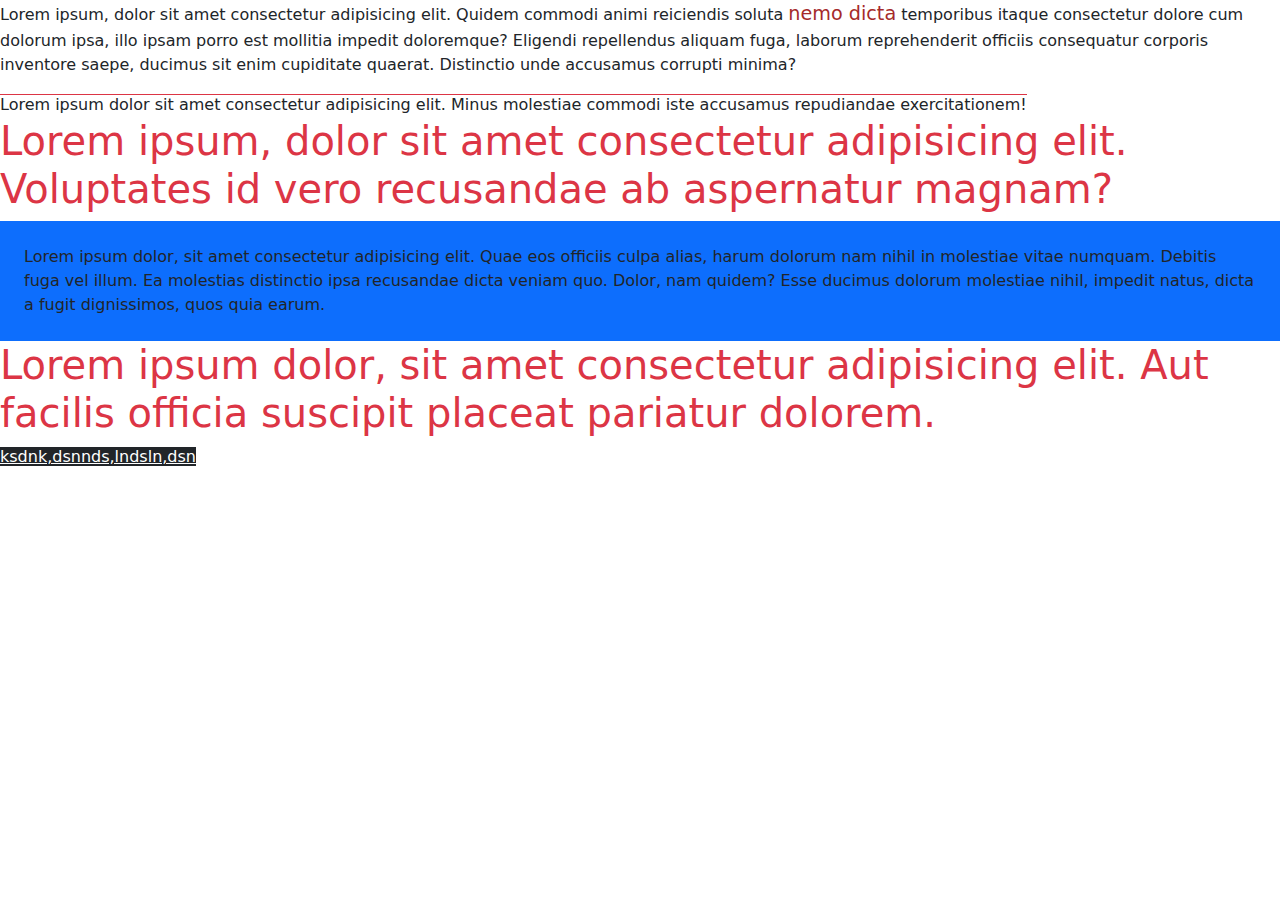
<file: Bootstrap/index.html>
<!DOCTYPE html>
<html lang="en">
<head>
    <meta charset="UTF-8">
    <meta name="viewport" content="width=device-width, initial-scale=1.0">
    <title>Bootstrap first page</title>


    <link href="https://cdn.jsdelivr.net/npm/bootstrap@5.3.3/dist/css/bootstrap.min.css" rel="stylesheet" integrity="sha384-QWTKZyjpPEjISv5WaRU9OFeRpok6YctnYmDr5pNlyT2bRjXh0JMhjY6hW+ALEwIH" crossorigin="anonymous">

    <!-- css link cdn  -->





</head>
<body>

    <p>Lorem ipsum, dolor sit amet consectetur adipisicing elit. Quidem commodi animi reiciendis soluta <span style="font-size: larger; color: brown;">nemo dicta</span>  temporibus itaque consectetur dolore cum dolorum ipsa, illo ipsam porro est mollitia impedit doloremque? Eligendi repellendus aliquam fuga, laborum reprehenderit officiis consequatur corporis inventore saepe, ducimus sit enim cupiditate quaerat. Distinctio unde accusamus corrupti minima?</p>





<span class="border-top border-danger">Lorem ipsum dolor sit amet consectetur adipisicing elit. Minus molestiae commodi iste accusamus repudiandae exercitationem!</span>
<span class="border-top"></span>
<span class="border-right"></span>
<span class="border-bottom"></span>
<span class="border-left"></span>

    <h1 class="text-danger">Lorem ipsum, dolor sit amet consectetur adipisicing elit. Voluptates id vero recusandae ab aspernatur magnam?</h1>
    






    <div class="bg-primary p-4">


        Lorem ipsum dolor, sit amet consectetur adipisicing elit. Quae eos officiis culpa alias, harum dolorum nam nihil in molestiae vitae numquam. Debitis fuga vel illum. Ea molestias distinctio ipsa recusandae dicta veniam quo. Dolor, nam quidem? Esse ducimus dolorum molestiae nihil, impedit natus, dicta a fugit dignissimos, quos quia earum.
    </div>



    <h1 class="text-danger">Lorem ipsum dolor, sit amet consectetur adipisicing elit. Aut facilis officia suscipit placeat pariatur dolorem.</h1>


    <a href="" class="text-bg-dark">ksdnk,dsnnds,lndsln,dsn</a>



    




    <script src="https://cdn.jsdelivr.net/npm/bootstrap@5.3.3/dist/js/bootstrap.bundle.min.js" integrity="sha384-YvpcrYf0tY3lHB60NNkmXc5s9fDVZLESaAA55NDzOxhy9GkcIdslK1eN7N6jIeHz" crossorigin="anonymous"></script>
</body>
</html>
</file>
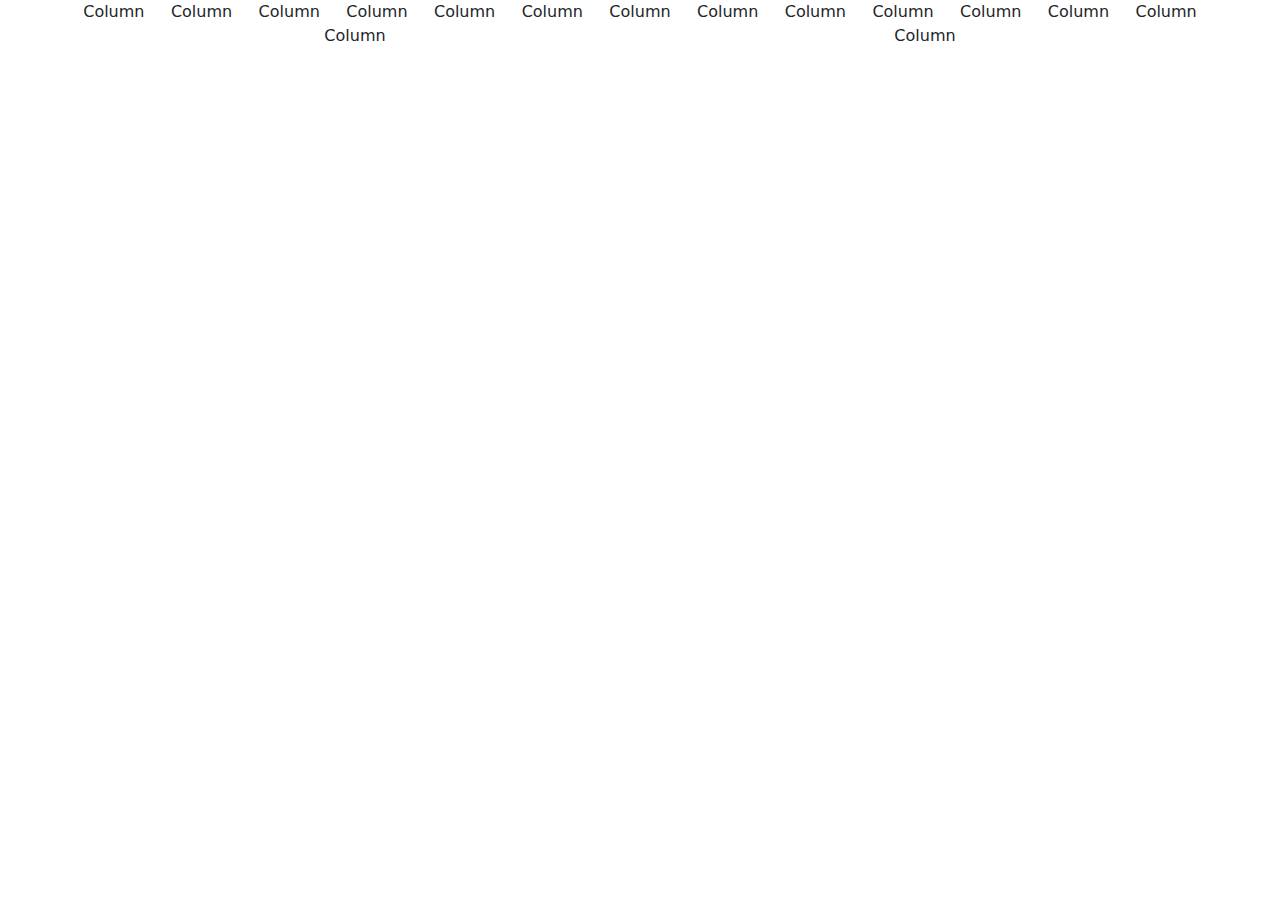
<file: Bootstrap/grid.html>
<!DOCTYPE html>
<html lang="en">
<head>
    <meta charset="UTF-8">
    <meta name="viewport" content="width=device-width, initial-scale=1.0">
    <title>Document</title>

    <link href="https://cdn.jsdelivr.net/npm/bootstrap@5.3.3/dist/css/bootstrap.min.css" rel="stylesheet" integrity="sha384-QWTKZyjpPEjISv5WaRU9OFeRpok6YctnYmDr5pNlyT2bRjXh0JMhjY6hW+ALEwIH" crossorigin="anonymous">
</head>
<body>

    <div class="container text-center">
        <div class="row">
          <div class="col">
            Column
          </div>
          <div class="col">
            Column
          </div>
          <div class="col">
            Column
          </div>
          <div class="col">
            Column
          </div>
          <div class="col">
            Column
          </div>
          <div class="col">
            Column
          </div>
          <div class="col">
            Column
          </div>
          <div class="col">
            Column
          </div>
          <div class="col">
            Column
          </div>
          <div class="col">
            Column
          </div>
          <div class="col">
            Column
          </div>
          <div class="col">
            Column
          </div>
          <div class="col">
            Column
          </div>
          <div class="col">
            Column
          </div>
          <div class="col">
            Column
          </div>
        </div>
      </div>
    


    <script src="https://cdn.jsdelivr.net/npm/bootstrap@5.3.3/dist/js/bootstrap.bundle.min.js" integrity="sha384-YvpcrYf0tY3lHB60NNkmXc5s9fDVZLESaAA55NDzOxhy9GkcIdslK1eN7N6jIeHz" crossorigin="anonymous"></script>
</body>
</html>
</file>
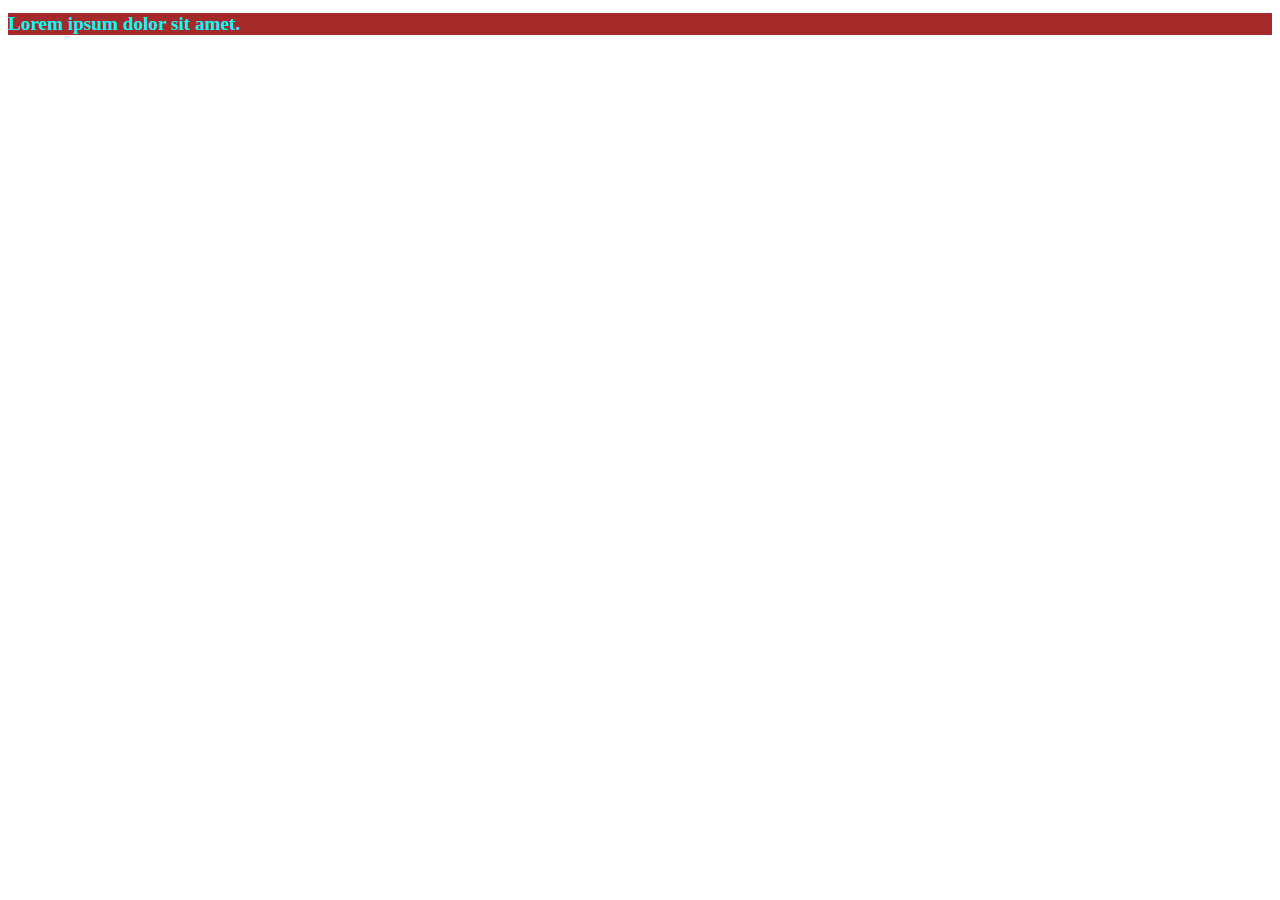
<file: Bootstrap/test.html>
<!DOCTYPE html>
<html lang="en">
<head>
    <meta charset="UTF-8">
    <meta name="viewport" content="width=device-width, initial-scale=1.0">
    <title>Document</title>

    <link rel="stylesheet" href="./index.css">
</head>
<body>
    

    <h1>Lorem ipsum dolor sit amet.</h1>
</body>
</html>
</file>
<file: Bootstrap/index.css>
h1,p,a{
    color: aqua;
    font-size: larger;
    background-color: brown;
}
</file>
